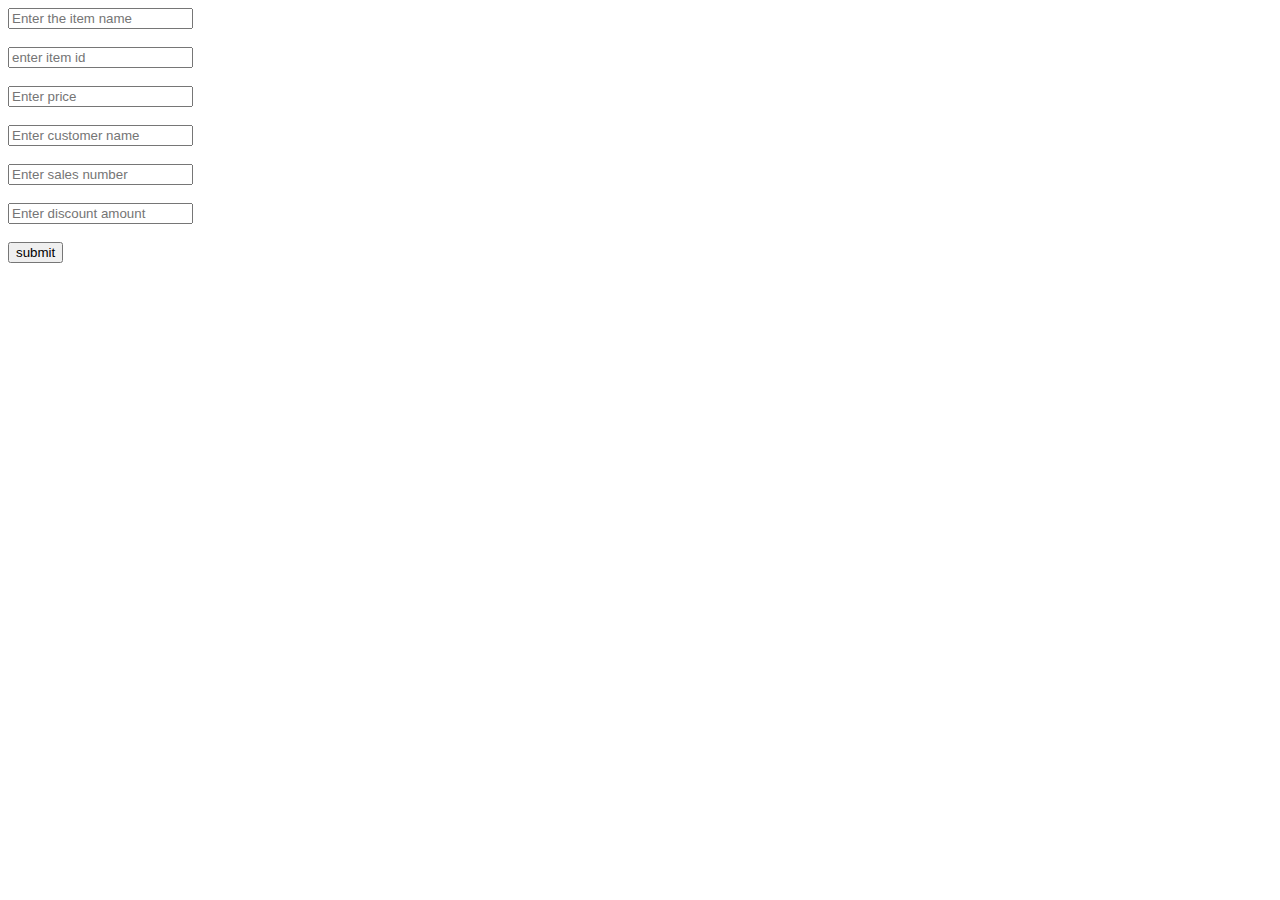
<file: index.html>
<!DOCTYPE html>
<html>
<head>
	
	<title>Griffin code trials</title>
	<script src="index.js"></script>
</head>
<body>
	
	<input type="text" name="itemname" id="itemname" placeholder="Enter the item name"><br><br>
	<input type="number" name="itemid" id="itemid" placeholder="enter item id"><br><br>
	<input type="number" name="itemprice" id="itemprice" placeholder="Enter price"><br><br>
	<input type="text" name="itemprice" id="customername" placeholder="Enter customer name"><br><br>
	<input type="number" name="salesnumber" id="salesnumber" placeholder="Enter sales number"><br><br>
	<input type="number" name="itemprice" id="discountamount" placeholder="Enter discount amount"><br><br>
	<button onclick="detailsdisplay()">submit</button>




<p id="div"></p>

</body>
</html>
</file>
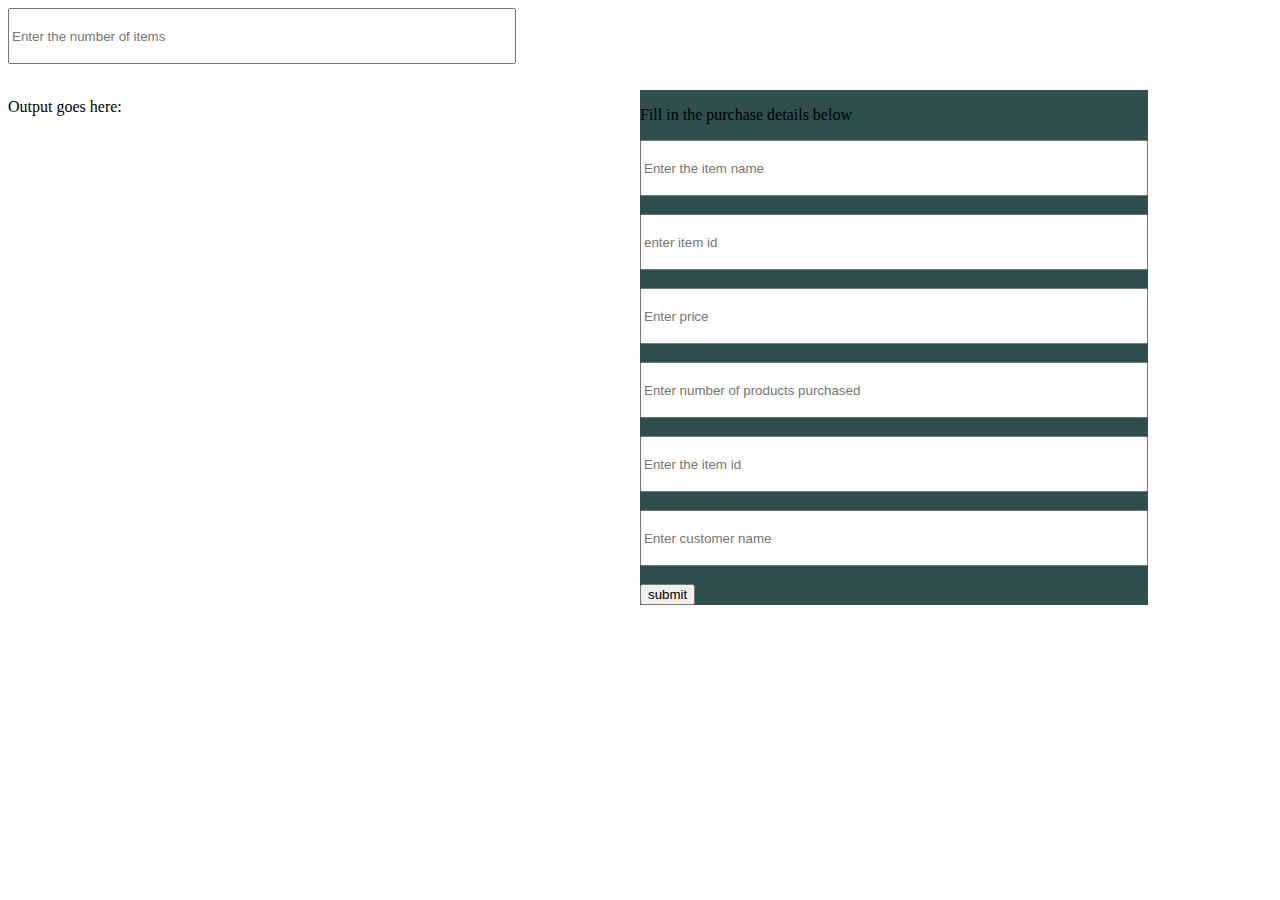
<file: griffins.html>
<!DOCTYPE html>
<html>
<head>
	
	<title>Griffin code trials</title>
	<script src="griffin.js"></script>
	<link rel="stylesheet" type="text/css" href="griffins.css">
</head>
<body>
	<input class= "styleme" type="text" name="itemsnumber" id="itemsnumber" placeholder="Enter the number of items"><br><br>
	<div class="mainclass">
		<p>Fill in the purchase details below</p>
		
		<input class= "styleme" type="text" name="itemname" id="itemname" placeholder="Enter the item name"><br><br>
		<input class= "styleme"  type="number" name="itemid" id="itemid" placeholder="enter item id"><br><br>
		<input class= "styleme" type="number" name="itemprice" id="itemprice" placeholder="Enter price"><br><br>
		<input class= "styleme"  type="number" name="salesnumber" id="salesnumber" placeholder="Enter number of products purchased"><br><br>
		<input class= "styleme" type="text" name="itemid" id="saleid" placeholder="Enter the item id"><br><br>
		<input class= "styleme" type="text" name="itemprice" id="customername" placeholder="Enter customer name"><br><br>

		<button onclick="detailsdisplay()">submit</button>
	
	</div>
	
<p>Output goes here:</p>
<div id="div"></div>

</body>
</html>
</file>
<file: griffins.css>
.mainclass {
position: absolute;
left: 50%; 
top: 10%;
background-color: darkslategrey;
}

.styleme{
    width: 500px;
    height: 50px;
}
</file>
